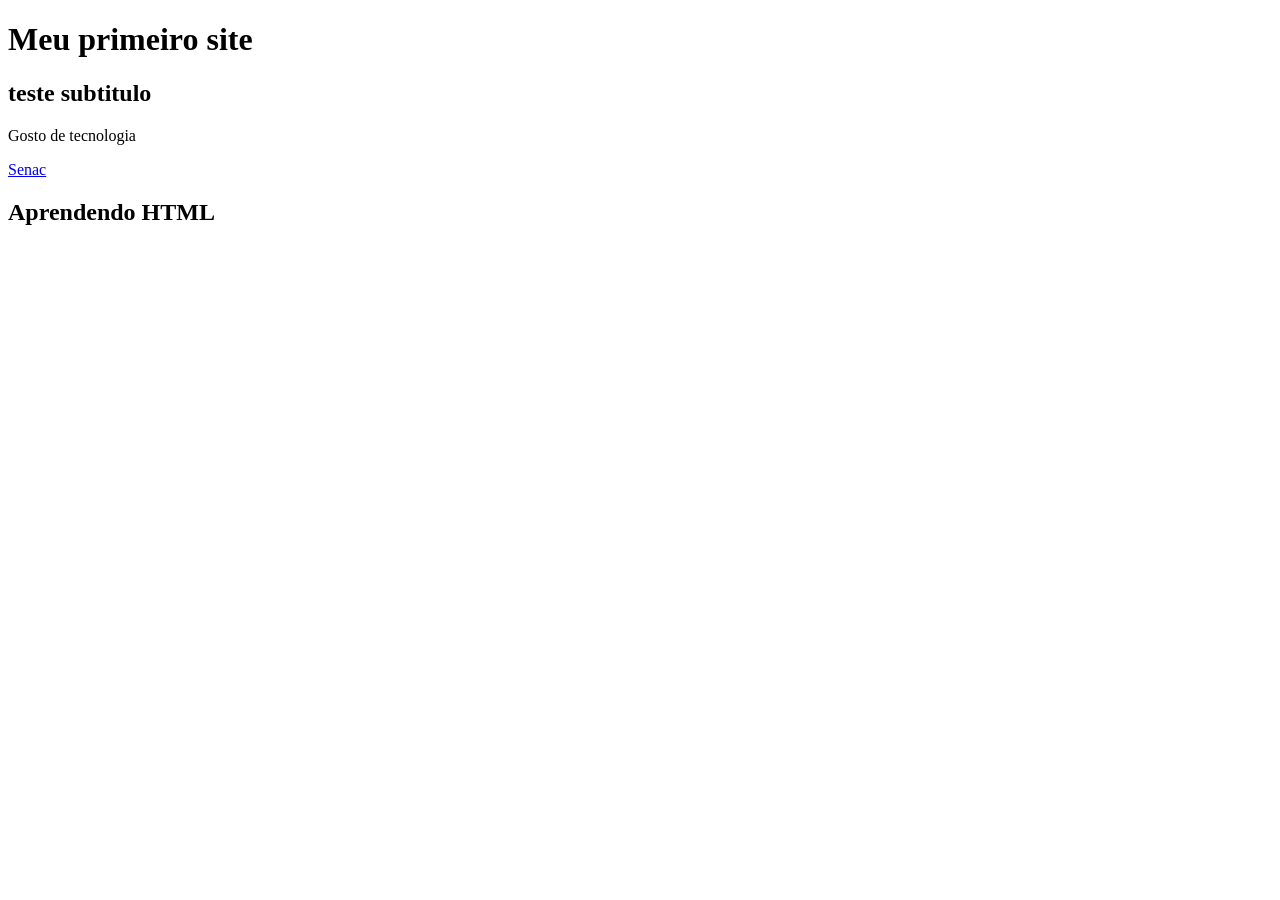
<file: index.html>
<!DOCTYPE html>
<html lang="pt-BR">
<head>
  <meta charset="UTF-8">
  <meta name="viewport" content="width=device-width, initial-scale=1.0">
  <!-- faltava a segunda meta -->
  <title>Desafio HTML</title>
</head>
<body>
  <h1>Meu primeiro site</h1>
  <h2>teste subtitulo</h2>
  <p>Gosto de tecnologia</p>
  <!-- faltava fechar o paragrafo -->
  <a href="https://www.senac.br">Senac</a>
  
  <h2>Aprendendo HTML</h2>
    <!-- o erro era que o fechamento da tag estava como h3 e o inicio h2 e barra no fechamento -->
</body>
</html>
<!-- faltava fechar o html -->
</file>
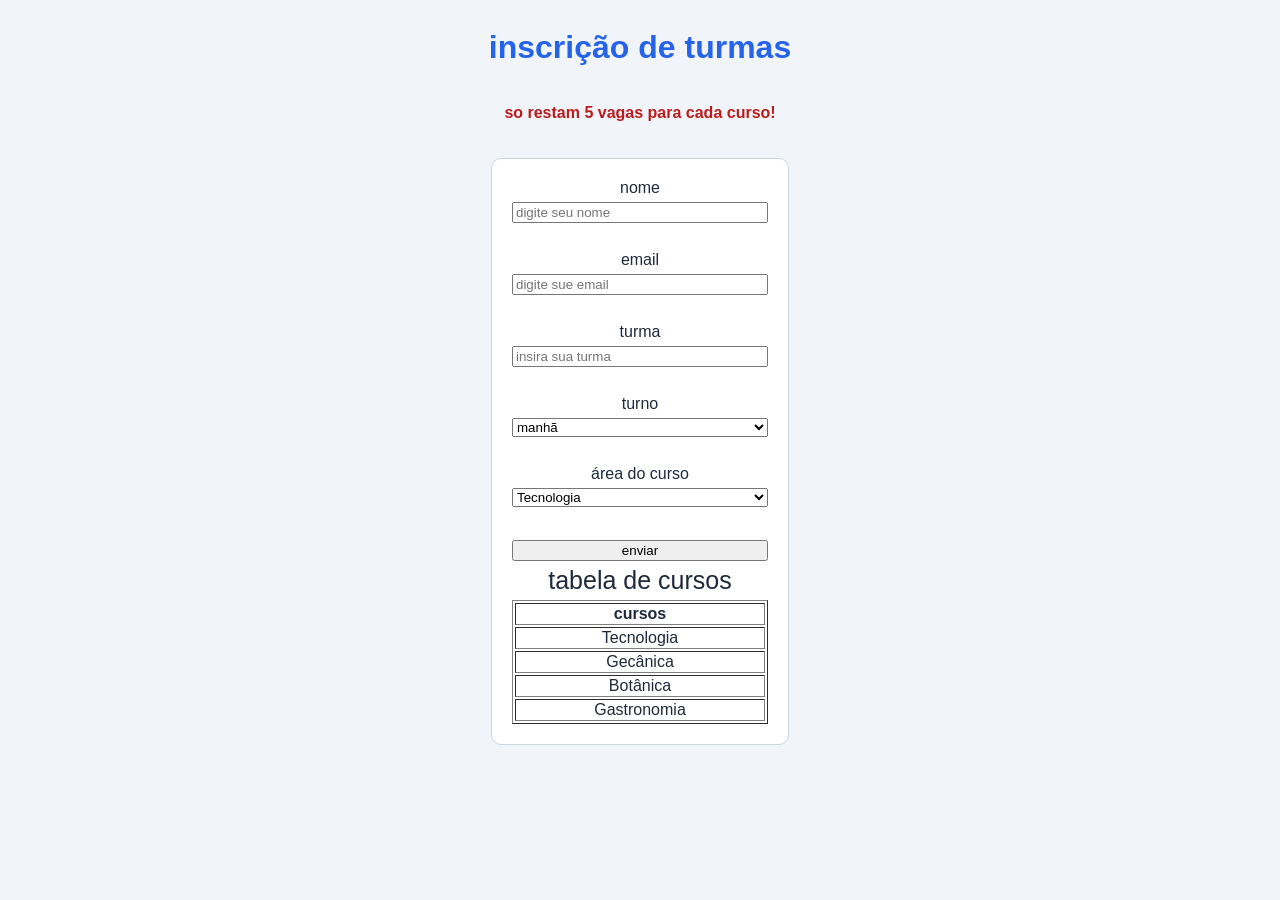
<file: insricao.html>
<!DOCTYPE html>
<html lang="pt-br">

<head>
    <meta charset="UTF-8">
    <meta name="viewport" content="width=device-width, initial-scale=1.0">
    <link rel="stylesheet" href="style.css">
    <title>inscrição</title>
</head>

<body>
    <h1>inscrição de turmas</h1>
    <p class="aviso">so restam 5 vagas para cada curso!</p>
    <form class="cartao" action="">
        <label for="name">nome</label>
        <input type="text" name="nome" id="name" placeholder="digite seu nome">
        <br>
        <label for="email">email</label>
        <input type="email" name="email" id="email" placeholder="digite sue email">
        <br>
        <label for="turma">turma</label>
        <input type="text" name="turma" id="turma" placeholder="insira sua turma">
        <br>
        <label for="turno">turno</label>
        <select name="turno" id="turno">
            <option value="manha">manhã</option>
            <option value="tarde">tarde</option>
        </select>
        <br>
        <label for="area do curos">área do curso</label>
        <select name="cursos" id="cursos">
            <option value="tecnologia">Tecnologia</option>
            <option value="mecanica">Mecânica</option>
            <option value="gastronomia">Gastronomia</option>
            <option value="botanica">Botânica</option>
        </select>
        <br>
        <label for="enviar"></label>
        <button>enviar</button>
        <label class="titulo-tabela" for="tabela de cursos" >tabela de cursos</label>
        <table  border="1">
            <tr>
                <th>cursos</th>
            </tr>
            <tr>
                <td>Tecnologia</td>
            </tr>
            <tr>
                <td>Gecânica</td>
            </tr>
            <tr>
                <td>Botânica</td>
            </tr>
            <tr>
                <td>Gastronomia</td>
            </tr>
        </table>

    </form>

</body>

</html>
</file>
<file: style.css>
h1{
    color: #2563eb;
    font-size: 32px;
    text-align: center;
    
}

body{
    background-color: #f1f5f9;
    color: #1e293b;
    font-size: 16px;
    font-family: Arial, Helvetica, sans-serif;
    display: flex;
    flex-direction: column;
    align-items: center;
}

form{
    border-color: #1e293b;
    text-align: center;
    
}


.titulo-tabela{
text-align: center;
font-size: 25px;
}

.aviso{
    color: #b91c1c;
    font-weight: bold;
    text-align: center;
}


.cartao{
    background-color: white;
    padding: 20px;
    margin: 20px;
    border: 1px solid #cbd5e1;
    border-radius: 10px;
    width: 20vw;
    text-align: center;
    display: flex;
    flex-direction: column;
    gap: 5px;
}
</file>
